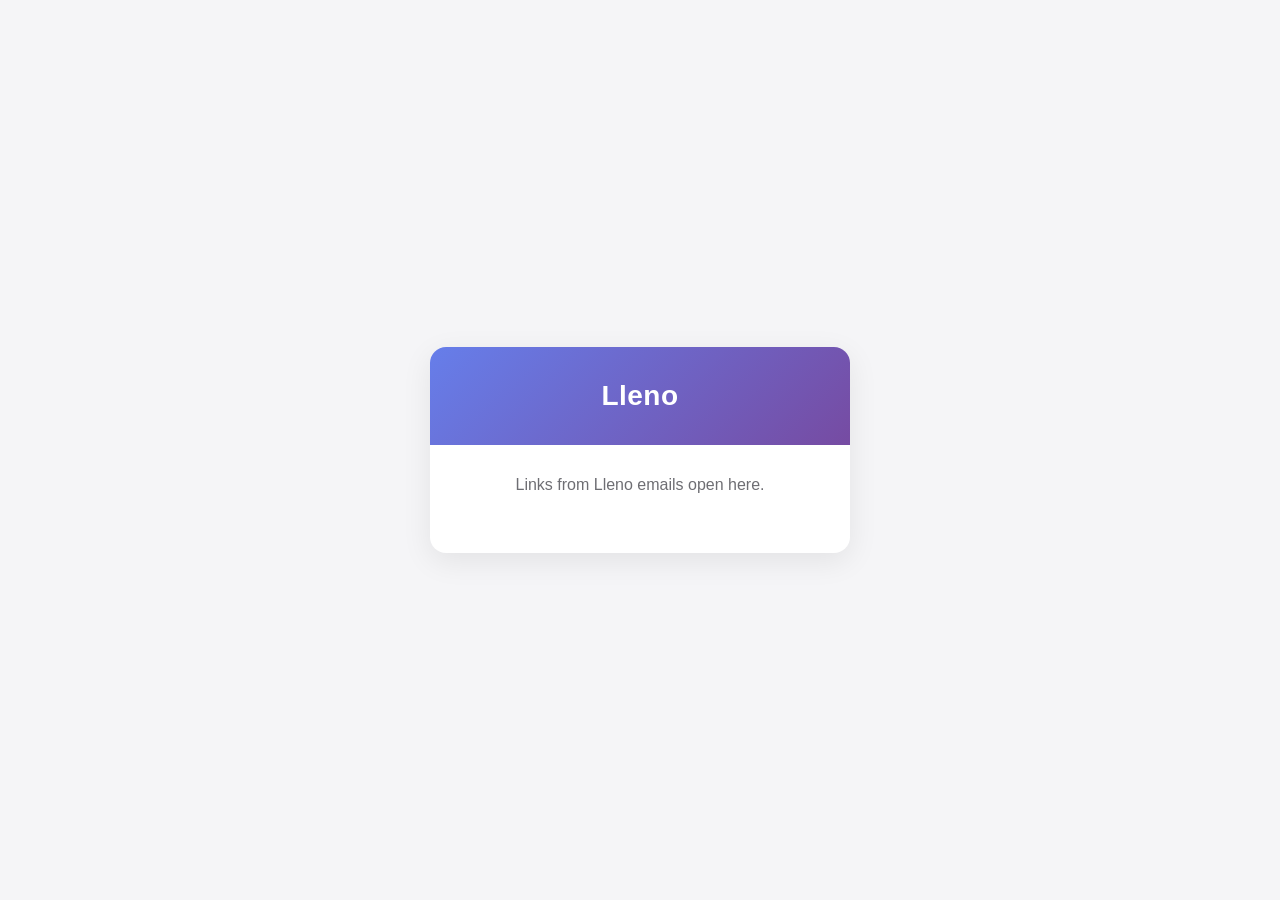
<file: index.html>
<!doctype html>
<html lang="en">
<head>
<meta charset="utf-8">
<meta name="viewport" content="width=device-width, initial-scale=1">
<meta name="robots" content="noindex, nofollow">
<title>Lleno</title>
<link rel="stylesheet" href="style.css">
</head>
<body>
<main class="card">
  <div class="brand">Lleno</div>
  <div class="body"><p>Links from Lleno emails open here.</p></div>
</main>
</body>
</html>
</file>
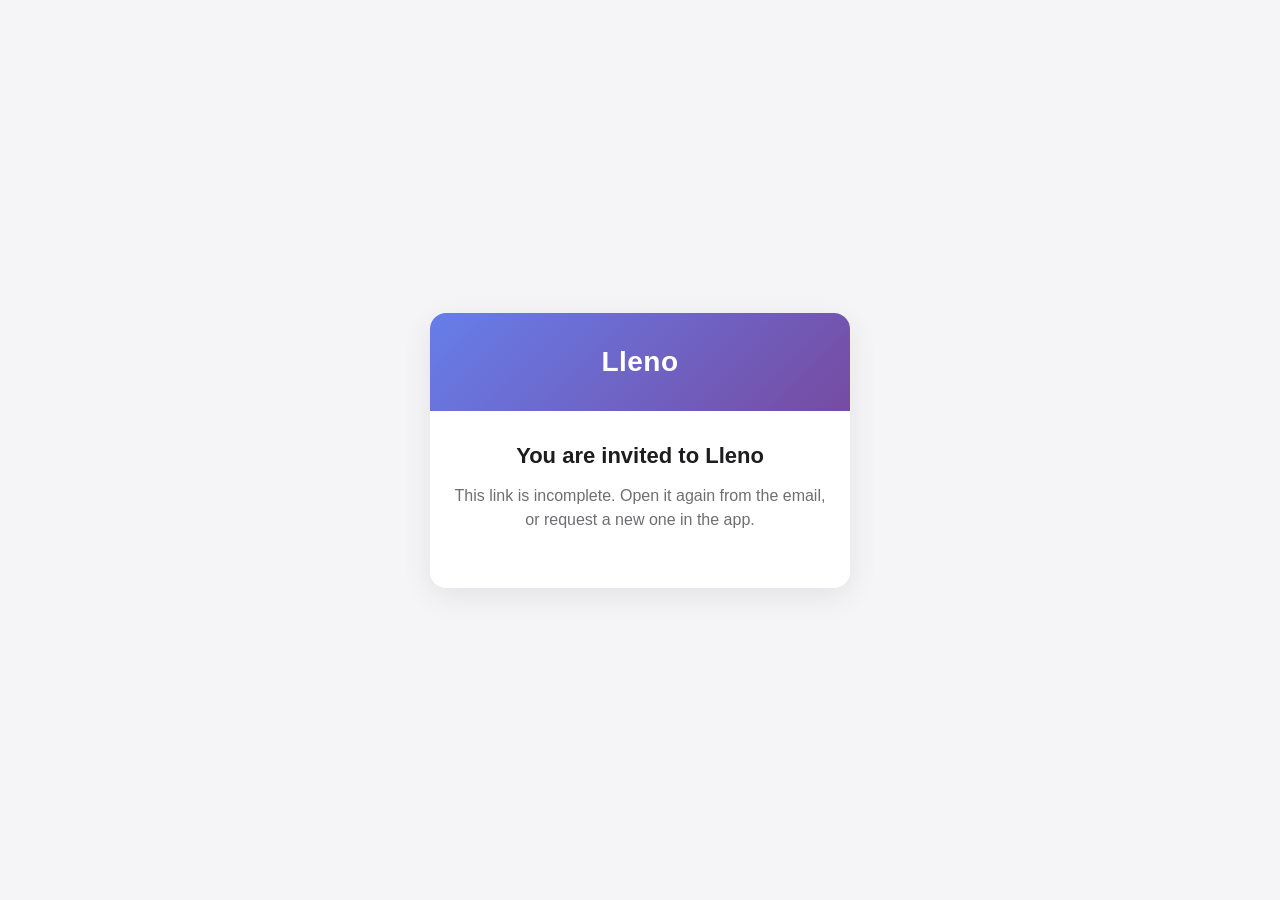
<file: i/index.html>
<!doctype html>
<html lang="en">
<head>
<meta charset="utf-8">
<meta name="viewport" content="width=device-width, initial-scale=1">
<meta name="robots" content="noindex, nofollow">
<meta name="referrer" content="no-referrer">
<meta http-equiv="Content-Security-Policy" content="default-src 'none'; script-src 'self'; style-src 'self'; base-uri 'none'; form-action 'none'">
<title>Lleno</title>
<link rel="stylesheet" href="../style.css">
</head>
<body data-kind="invite">
<main class="card">
  <div class="brand">Lleno</div>
  <div class="body">
    <h1 id="title">Lleno</h1>
    <p id="lead">Open this link on the phone where the Lleno app is installed.</p>
    <a id="open" class="button" hidden rel="noreferrer">Open Lleno</a>
    <div id="desktop" hidden><a id="onPhone" class="link" href="#"></a></div>
  </div>
</main>
<script src="../link.js"></script>
</body>
</html>
</file>
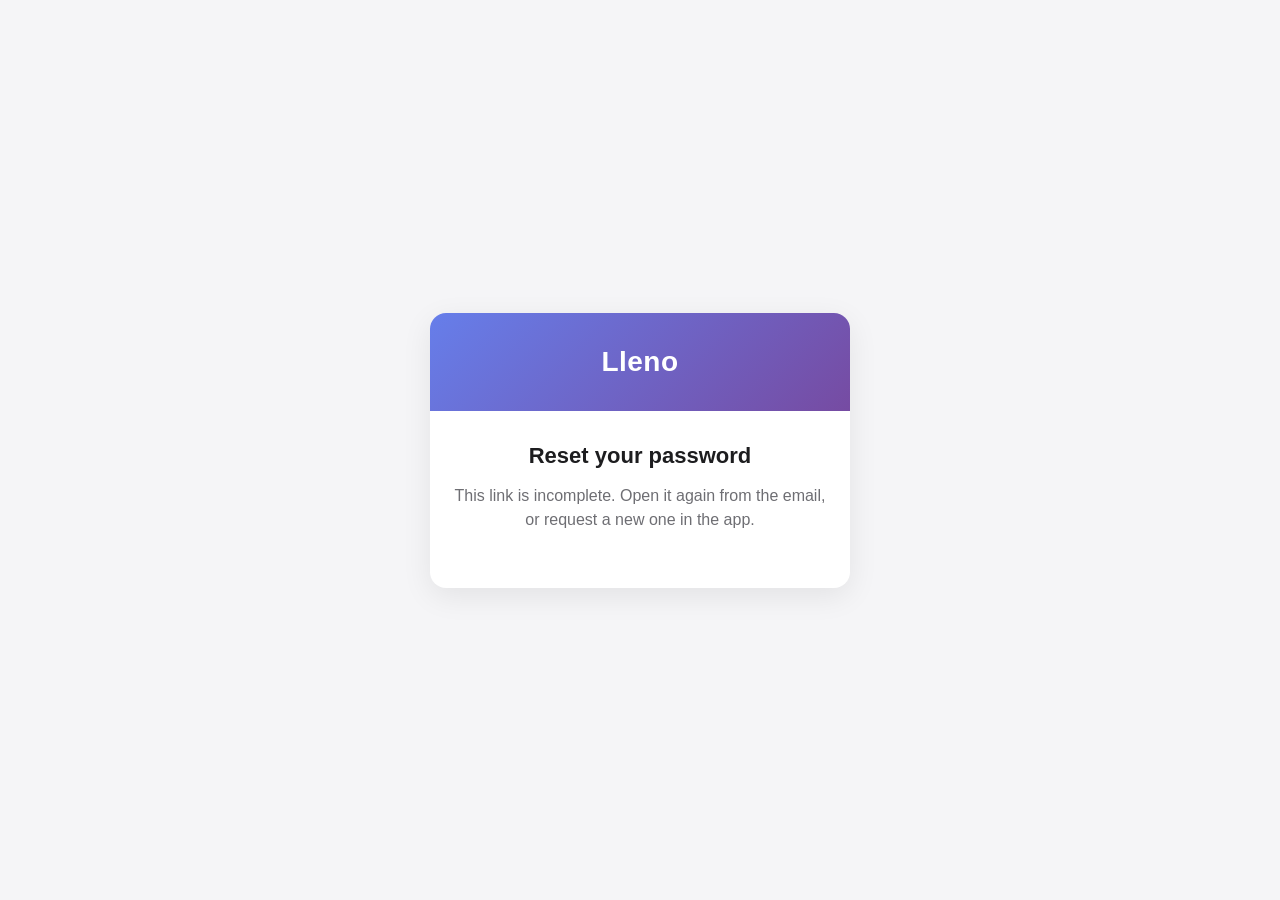
<file: r/index.html>
<!doctype html>
<html lang="en">
<head>
<meta charset="utf-8">
<meta name="viewport" content="width=device-width, initial-scale=1">
<meta name="robots" content="noindex, nofollow">
<meta name="referrer" content="no-referrer">
<meta http-equiv="Content-Security-Policy" content="default-src 'none'; script-src 'self'; style-src 'self'; base-uri 'none'; form-action 'none'">
<title>Lleno</title>
<link rel="stylesheet" href="../style.css">
</head>
<body data-kind="reset">
<main class="card">
  <div class="brand">Lleno</div>
  <div class="body">
    <h1 id="title">Lleno</h1>
    <p id="lead">Open this link on the phone where the Lleno app is installed.</p>
    <a id="open" class="button" hidden rel="noreferrer">Open Lleno</a>
    <div id="desktop" hidden><a id="onPhone" class="link" href="#"></a></div>
  </div>
</main>
<script src="../link.js"></script>
</body>
</html>
</file>
<file: style.css>
:root {
  --bg: #f5f5f7;
  --card: #ffffff;
  --text: #1d1d1f;
  --muted: #6e6e73;
  --accent: #667eea;
  --accent-2: #764ba2;
  --on-accent: #ffffff;
}
@media (prefers-color-scheme: dark) {
  :root {
    --bg: #111114;
    --card: #1c1c20;
    --text: #f5f5f7;
    --muted: #a1a1a6;
  }
}
* { box-sizing: border-box; }
html, body { margin: 0; }
body {
  min-height: 100vh;
  display: flex;
  align-items: center;
  justify-content: center;
  padding: 24px 16px;
  background: var(--bg);
  color: var(--text);
  font: 16px/1.5 -apple-system, BlinkMacSystemFont, 'Segoe UI', Roboto, sans-serif;
}
.card {
  width: 100%;
  max-width: 420px;
  background: var(--card);
  border-radius: 16px;
  overflow: hidden;
  box-shadow: 0 8px 30px rgba(0, 0, 0, 0.08);
  text-align: center;
}
.brand {
  padding: 28px 20px;
  background: linear-gradient(135deg, var(--accent) 0%, var(--accent-2) 100%);
  color: var(--on-accent);
  font-size: 28px;
  font-weight: 700;
  letter-spacing: 0.5px;
}
.body { padding: 28px 24px 32px; }
h1 { margin: 0 0 12px; font-size: 22px; }
p { margin: 0 0 24px; color: var(--muted); }
.button {
  display: inline-block;
  min-width: 220px;
  padding: 14px 32px;
  border-radius: 10px;
  background: var(--accent);
  color: var(--on-accent);
  font-weight: 600;
  text-decoration: none;
}
.link { color: var(--accent); font-size: 14px; }
[hidden] { display: none !important; }
</file>
